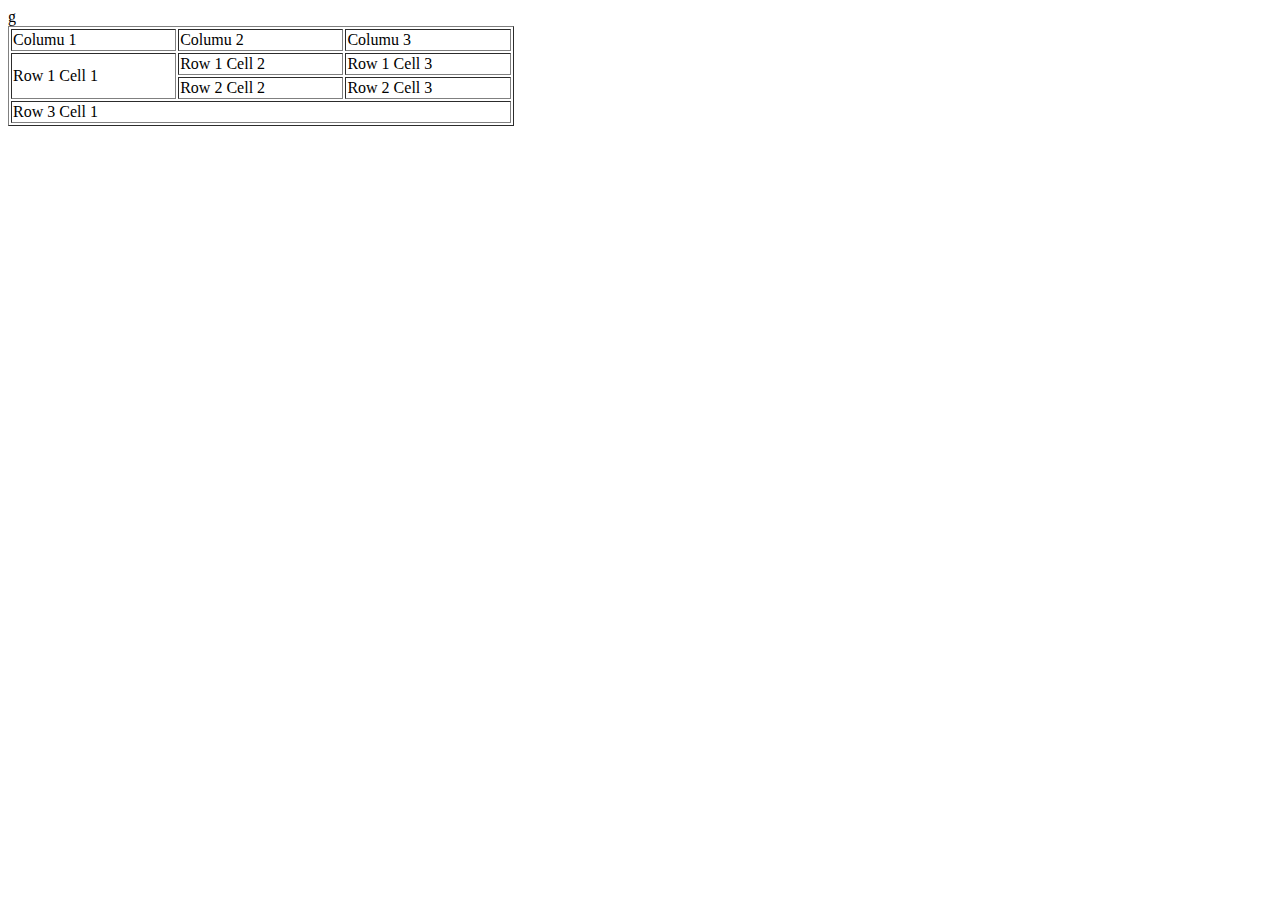
<file: tables.html>
g<!DOCTYPE html>
<html lang="en">
  <head>
    <meta charset="UTF-8" />
    <meta http-equiv="X-UA-Compatible" content="IE=edge" />
    <meta name="viewport" content="width=device-width, initial-scale=1.0" />
    <title>Document</title>
  </head>
  <body>
    <table border="1px" style="width: 40%">
      <tr>
        <td>Columu 1</td>
        <td>Columu 2</td>
        <td>Columu 3</td>
      </tr>
      <tr>
        <td rowspan="2">Row 1 Cell 1</td>
        <td>Row 1 Cell 2</td>
        <td>Row 1 Cell 3</td>
      </tr>
      <tr>
        <td>Row 2 Cell 2</td>
        <td>Row 2 Cell 3</td>
      </tr>
      <tr>
        <td colspan="3">Row 3 Cell 1</td>
      </tr>
    </table>
  </body>
</html>
</file>
